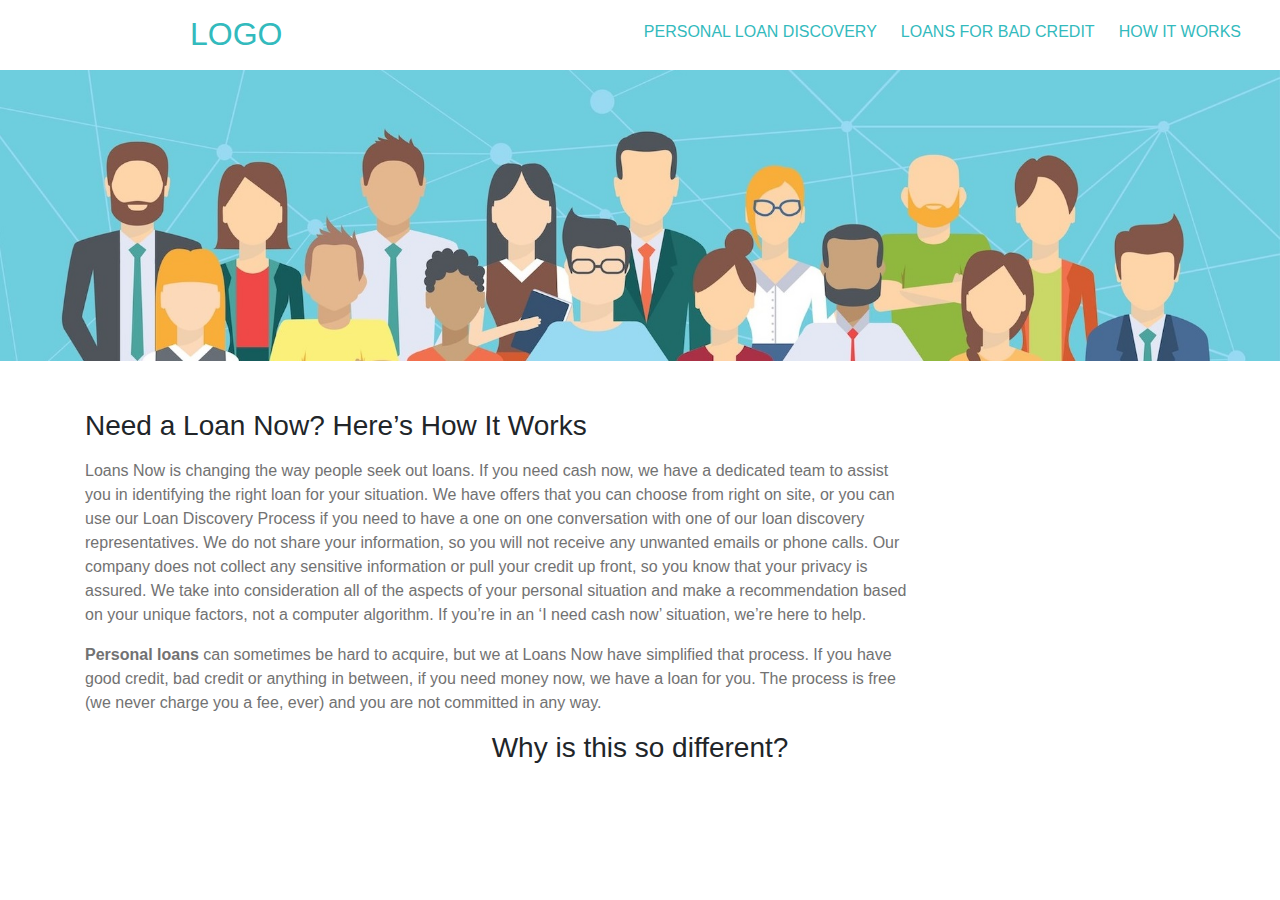
<file: how.html>
<!DOCTYPE html>
<html lang="en">

<head>
    <title>Assignment</title>
    <meta charset="utf-8">
    <meta name="viewport" content="width=device-width, initial-scale=1">
    <!-- Bootstrap CSS and JS File -->
    <link rel="stylesheet" href="https://maxcdn.bootstrapcdn.com/bootstrap/4.3.1/css/bootstrap.min.css">
    <script src="https://ajax.googleapis.com/ajax/libs/jquery/3.4.1/jquery.min.js"></script>
    <script src="https://cdnjs.cloudflare.com/ajax/libs/popper.js/1.14.7/umd/popper.min.js"></script>
    <script src="https://maxcdn.bootstrapcdn.com/bootstrap/4.3.1/js/bootstrap.min.js"></script>
    <!-- Main Stylesheet File -->
    <link href="style.css" rel="stylesheet">
</head>

<body>
        <div class="header">
                <!-- header -->
        
                <div class="row">
                    <div class="col-lg-3 col-md-4 col-6">
                        <div class="logo content_right">
                                <h2><a class="active" href="index.html">LOGO</a></h2>
                        </div>
                    </div>
                    <div class="col-lg-9 col-md-8 col-6">
                        <div class="container">
                            <div class="desk_links content_right">
                                <ul class="nav">
                                    <li class="navli"><a class="active" href="personal.html">PERSONAL LOAN DISCOVERY </a></li>
                                    <li class="navli"> <a class="active" href="loans.html">LOANS FOR BAD CREDIT</a></li>
                                    <li class="navli"><a class="active" href="how.html">HOW IT WORKS</a></li>
                                </ul>
                            </div>
                        </div>
        
                        <div class="mob_links">
                            <div id="mySidenav" class="sidenav">
                                <a href="javascript:void(0)" class="closebtn" onclick="closeNav()">&times;</a>
                                <a href="#">PERSONAL LOAN DISCOVERY</a>
                                <a href="#">LOANS FOR BAD CREDIT</a>
                                <a href="#">HOW IT WORKS</a>
        
                            </div>
        
                            <span class="side_nav" onclick="openNav()">&#9776;</span>
        
                            <script>
                                function openNav() {
                                    document.getElementById("mySidenav").style.width = "300px";
                                }
        
                                function closeNav() {
                                    document.getElementById("mySidenav").style.width = "0";
                                }
                            </script>
                        </div>
                    </div>
                </div>
        
            </div>
            <!-- header -->
    <div class="row">
        <div class="col-12">
                <img class="img_intro mb-5"  src="/img/unsecured-personal-loans-online-comp-half.jpg" alt="">
        </div>
    </div>
    <div class="container">
        <div class="row">
            <div class="col-9">
                <h3>Need a Loan Now? Here’s How It Works</h3>
                <p class="mt-3 gray">Loans Now is changing the way people seek out loans. If you need cash now, we have a dedicated team to assist you in identifying the right loan for your situation. We have offers that you can choose from right on site, or you can use our
                    Loan Discovery Process if you need to have a one on one conversation with one of our loan discovery representatives. We do not share your information, so you will not receive any unwanted emails or phone calls. Our company does not
                    collect any sensitive information or pull your credit up front, so you know that your privacy is assured. We take into consideration all of the aspects of your personal situation and make a recommendation based on your unique factors,
                    not a computer algorithm. If you’re in an ‘I need cash now’ situation, we’re here to help.</p>
                <p class="mt-3 gray"><strong >Personal loans</strong> can sometimes be hard to acquire, but we at Loans Now have simplified that process. If you have good credit, bad credit or anything in between, if you need money now, we have a loan for you. The process is free (we never
                    charge you a fee, ever) and you are not committed in any way.</p>
            </div>
            <div class="col-3">

            </div>
        </div>
    </div>
    <div class="bg-b">

    </div>
    <div class="container">
        <div class="row">
            <div class="col-12">
                <h3 class="text-center">Why is this so different?</h3>
            </div>

        </div>
    </div>
</body>

</html>
</file>
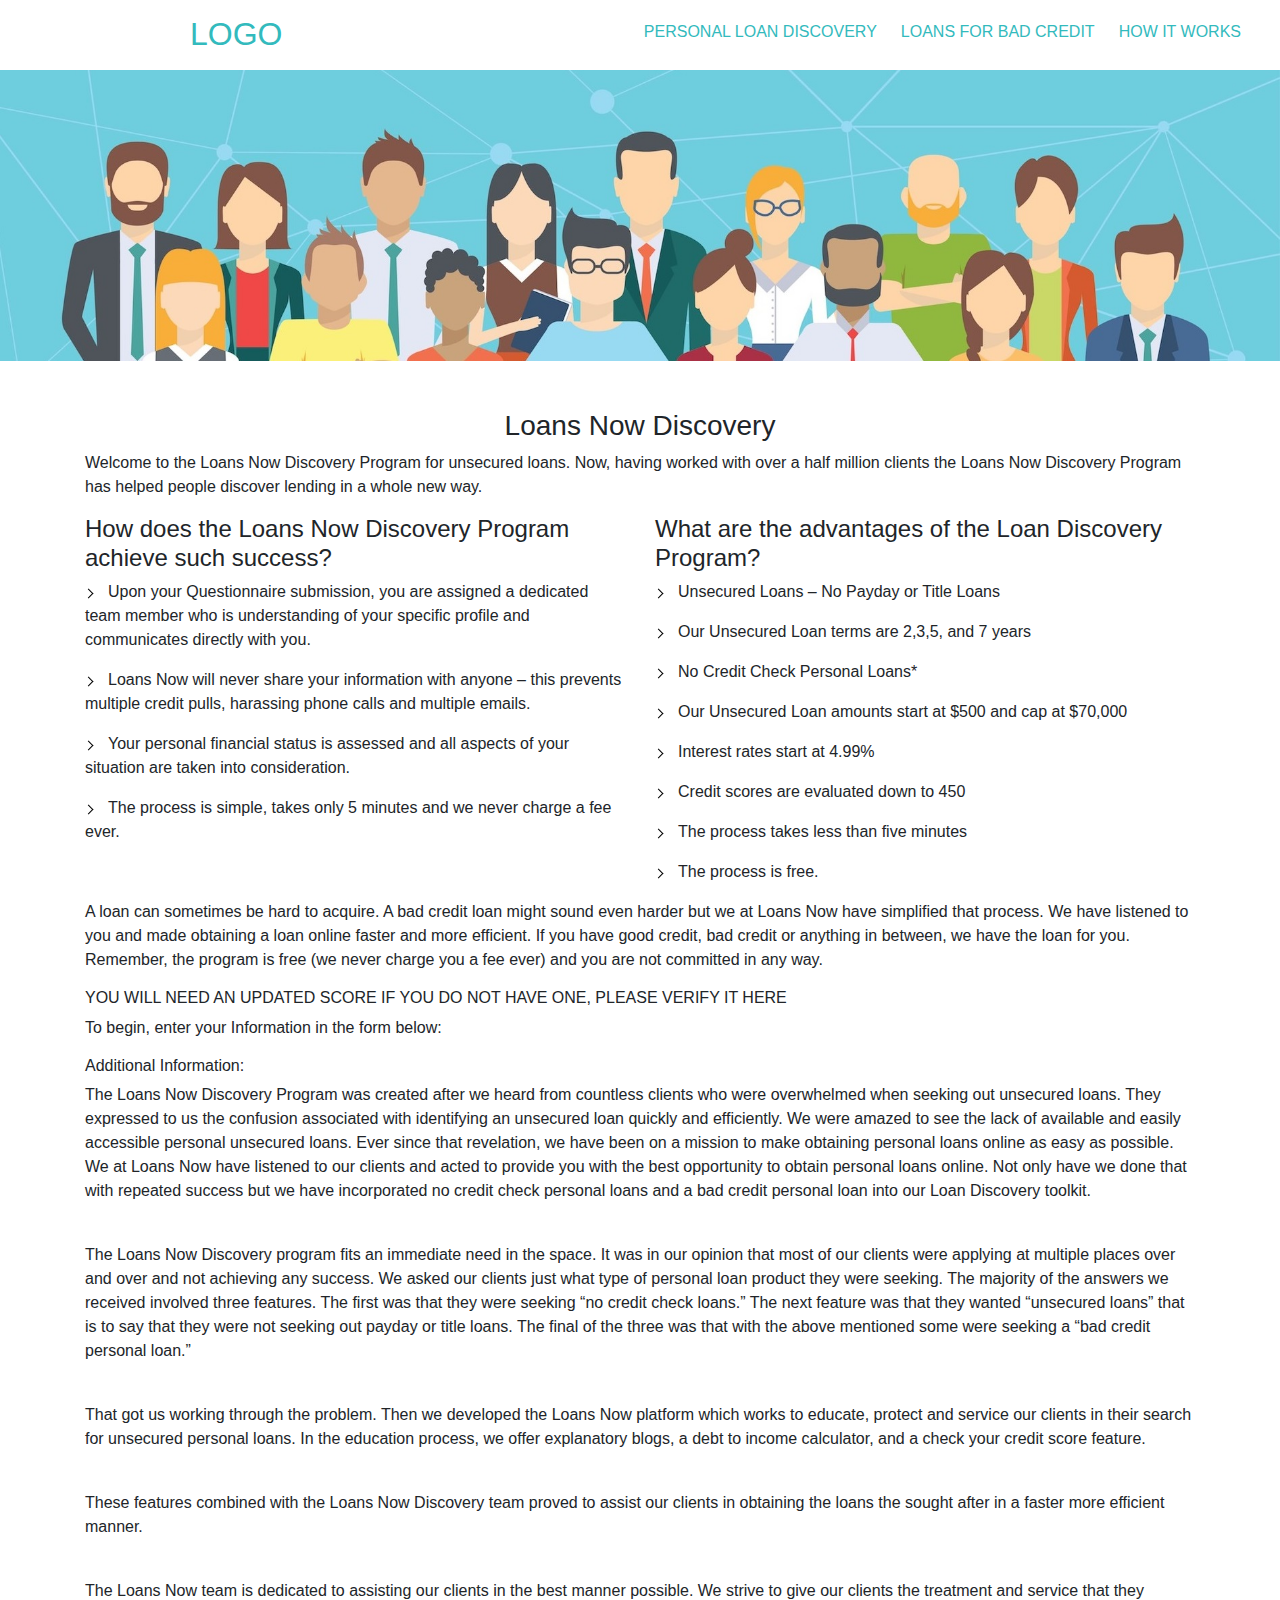
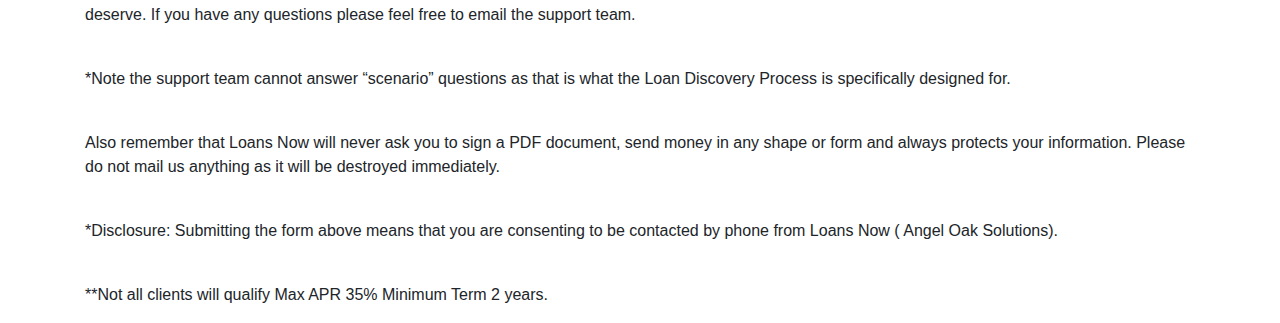
<file: personal.html>
<!DOCTYPE html>
<html lang="en">

<head>
    <title>Assignment</title>
    <meta charset="utf-8">
    <meta name="viewport" content="width=device-width, initial-scale=1">
    <!-- Bootstrap CSS and JS File -->
    <link rel="stylesheet" href="https://maxcdn.bootstrapcdn.com/bootstrap/4.3.1/css/bootstrap.min.css">
    <script src="https://ajax.googleapis.com/ajax/libs/jquery/3.4.1/jquery.min.js"></script>
    <script src="https://cdnjs.cloudflare.com/ajax/libs/popper.js/1.14.7/umd/popper.min.js"></script>
    <script src="https://maxcdn.bootstrapcdn.com/bootstrap/4.3.1/js/bootstrap.min.js"></script>
    <!-- Main Stylesheet File -->
    <link href="style.css" rel="stylesheet">
</head>

<body>
        <div class="header">
                <!-- header -->
        
                <div class="row">
                    <div class="col-lg-3 col-md-4 col-6">
                        <div class="logo content_right">
                                <h2><a class="active" href="index.html">LOGO</a></h2>
                        </div>
                    </div>
                    <div class="col-lg-9 col-md-8 col-6">
                        <div class="container">
                            <div class="desk_links content_right">
                                <ul class="nav">
                                    <li class="navli"><a class="active" href="personal.html">PERSONAL LOAN DISCOVERY </a></li>
                                    <li class="navli"> <a class="active" href="loans.html">LOANS FOR BAD CREDIT</a></li>
                                    <li class="navli"><a class="active" href="how.html">HOW IT WORKS</a></li>
                                </ul>
                            </div>
                        </div>
        
                        <div class="mob_links">
                            <div id="mySidenav" class="sidenav">
                                <a href="javascript:void(0)" class="closebtn" onclick="closeNav()">&times;</a>
                                <a href="#">PERSONAL LOAN DISCOVERY</a>
                                <a href="#">LOANS FOR BAD CREDIT</a>
                                <a href="#">HOW IT WORKS</a>
        
                            </div>
        
                            <span class="side_nav" onclick="openNav()">&#9776;</span>
        
                            <script>
                                function openNav() {
                                    document.getElementById("mySidenav").style.width = "300px";
                                }
        
                                function closeNav() {
                                    document.getElementById("mySidenav").style.width = "0";
                                }
                            </script>
                        </div>
                    </div>
                </div>
        
            </div>
            <!-- header -->
    <div class="intro">
        <div class="row">
            <div class="col-12">
                <img class="img_intro mb-5"  src="/img/unsecured-personal-loans-online-comp-half.jpg" alt="">
            </div>
        </div>
    </div>
    <div class="container">
        <div class="row">
            <div class="col-12">
                <h3 class="text-center">Loans Now Discovery</h3>
                <p>Welcome to the Loans Now Discovery Program for unsecured loans. Now, having worked with over a half million clients the Loans Now Discovery Program has helped people discover lending in a whole new way.</p>
            </div>
        </div>
        <div class="row">
            <div class="col-6">
                <h4>How does the Loans Now Discovery Program achieve such success?</h4>
                <p><i class="arrow right mr-3 "></i>Upon your Questionnaire submission, you are assigned a dedicated team member who is understanding of your specific profile and communicates directly with you.</p>
                <p><i class="arrow right mr-3 "></i>Loans Now will never share your information with anyone – this prevents multiple credit pulls, harassing phone calls and multiple emails.</p>
                <p><i class="arrow right mr-3 "></i>Your personal financial status is assessed and all aspects of your situation are taken into consideration.</p>
                <p><i class="arrow right mr-3 "></i>The process is simple, takes only 5 minutes and we never charge a fee ever.</p>

            </div>
            <div class="col-6">
                <h4>What are the advantages of the Loan Discovery Program?</h4>
                <p><i class="arrow right mr-3 "></i>Unsecured Loans – No Payday or Title Loans</p>
                <p><i class="arrow right mr-3 "></i>Our Unsecured Loan terms are 2,3,5, and 7 years</p>
                <p><i class="arrow right mr-3 "></i>No Credit Check Personal Loans*</p>
                <p><i class="arrow right mr-3 "></i>Our Unsecured Loan amounts start at $500 and cap at $70,000</p>
                <p><i class="arrow right mr-3 "></i>Interest rates start at 4.99%</p>
                <p><i class="arrow right mr-3 "></i>Credit scores are evaluated down to 450</p>
                <p><i class="arrow right mr-3 "></i>The process takes less than five minutes</p>
                <p><i class="arrow right mr-3 "></i>The process is free.</p>
            </div>
        </div>
        <div class="row">
            <div class="col-12">
                <p>A loan can sometimes be hard to acquire. A bad credit loan might sound even harder but we at Loans Now have simplified that process. We have listened to you and made obtaining a loan online faster and more efficient. If you have good credit,
                    bad credit or anything in between, we have the loan for you. Remember, the program is free (we never charge you a fee ever) and you are not committed in any way.</p>
                <h6>YOU WILL NEED AN UPDATED SCORE IF YOU DO NOT HAVE ONE, PLEASE VERIFY IT HERE</h6>
            </div>
        </div>
        <div class="row">
            <div class="col-12">
                <p>To begin, enter your Information in the form below:</p>
            </div>
        </div>
        <div class="row">
            <div class="col-12">
                <h6>Additional Information:</h6>
                <p>The Loans Now Discovery Program was created after we heard from countless clients who were overwhelmed when seeking out unsecured loans. They expressed to us the confusion associated with identifying an unsecured loan quickly and efficiently.
                    We were amazed to see the lack of available and easily accessible personal unsecured loans. Ever since that revelation, we have been on a mission to make obtaining personal loans online as easy as possible. We at Loans Now have listened
                    to our clients and acted to provide you with the best opportunity to obtain personal loans online. Not only have we done that with repeated success but we have incorporated no credit check personal loans and a bad credit personal loan
                    into our Loan Discovery toolkit.</p><br>
                <p>The Loans Now Discovery program fits an immediate need in the space. It was in our opinion that most of our clients were applying at multiple places over and over and not achieving any success. We asked our clients just what type of personal
                    loan product they were seeking. The majority of the answers we received involved three features. The first was that they were seeking “no credit check loans.” The next feature was that they wanted “unsecured loans” that is to say that
                    they were not seeking out payday or title loans. The final of the three was that with the above mentioned some were seeking a “bad credit personal loan.”</p><br>
                <p>That got us working through the problem. Then we developed the Loans Now platform which works to educate, protect and service our clients in their search for unsecured personal loans. In the education process, we offer explanatory blogs,
                    a debt to income calculator, and a check your credit score feature.</p><br>
                <p>These features combined with the Loans Now Discovery team proved to assist our clients in obtaining the loans the sought after in a faster more efficient manner.</p>
                <br>
                <p>The Loans Now team is dedicated to assisting our clients in the best manner possible. We strive to give our clients the treatment and service that they deserve. If you have any questions please feel free to email the support team.</p>
                <br>
                <p>*Note the support team cannot answer “scenario” questions as that is what the Loan Discovery Process is specifically designed for.</p>
                <br>
                <p>Also remember that Loans Now will never ask you to sign a PDF document, send money in any shape or form and always protects your information. Please do not mail us anything as it will be destroyed immediately.</p>
                <br>
                <p>*Disclosure: Submitting the form above means that you are consenting to be contacted by phone from Loans Now ( Angel Oak Solutions).</p>
                <br>
                <p>**Not all clients will qualify Max APR 35% Minimum Term 2 years.</p>
            </div>
        </div>
    </div>
</body>

</html>
</file>
<file: style.css>
/* logo */

html,
body {
    max-width: 100%;
    /* overflow-y: hidden; */
    overflow-x: hidden;
}

.logo {
    color: #3A9ECF;
    padding: 15px;
}

a {
    text-decoration: none !important;
    color: #fff;
}

.side_nav {
    font-size: 30px;
    cursor: pointer;
    position: absolute;
    top: 5px;
    right: 40px;
    color: #fff;
}

.sidenav {
    height: 100%;
    width: 0;
    position: fixed;
    z-index: 1;
    top: 0;
    right: 0;
    background-color: #111;
    overflow-x: hidden;
    transition: 0.5s;
    padding-top: 60px;
}

.sidenav a {
    padding: 8px 8px 8px 32px;
    text-decoration: none;
    font-size: 25px;
    color: #818181;
    display: block;
    transition: 0.3s;
}

.sidenav a:hover {
    color: #f1f1f1;
}

.sidenav .closebtn {
    position: absolute;
    top: 0;
    right: 25px;
    font-size: 36px;
    margin-left: 50px;
}

@media screen and (max-height: 450px) {
    .sidenav {
        padding-top: 15px;
    }
    .sidenav a {
        font-size: 18px;
    }
}

.header {
    background: #fff;
    height: 70px;
   -webkit-box-shadow: 0 5px 5px #888888;
  -moz-box-shadow: 0 5px 5px #888888;
  box-shadow: 0 5px 5px #888888;
  /* position: fixed; */
}

.content_right {
    float: right;
}

.content_left {
    float: left;
}
.b_link{
    color: #3A9ECF !important;
}
.bg-lb_1{
    background-color: #A7CBC9;
}
.bg-lb_2{
    background-color: #F2F2F2;
}
.bg-lb_3{
    background-color: #7BCCE9;
}
.nav {
    list-style-type: none;
    margin-top: 20px;
}

.navli {
    display: inline-block;
    margin-right: 1.5rem;
    color: #fff;
}

.active:hover {
    color: #3A9ECF !important;
}
.active{
    color: #33BABD !important;
}
@media only screen and (min-width: 961px) {
    .mob_links {
        display: none;
    }
}

@media only screen and (max-width: 960px) {
    .desk_links {
        display: none;
    }
}


/* intro */

.comman_heading {
    color: rgb(30, 40, 97);
}

.comman_text {
    font-size: 25px;
    color: #818181;
}

.btn {
    background-color: #448984 !important;
    color: #fff !important;
    border-radius: 50px;
    width: 200px;
    font-size: 12px;
    height: 40px;
    ;
}
.img_intro{
    width: 100%;
}
.amount_ipt{
    height: 45px !important;
    width: 370px;
    border-radius: 10px;
    
}
.bg-b{
    background-color: #5DDCCB;
}
.info {
    width: 30%;
    background-color: #304280;
    opacity: 0.9;
    float: right;
    color: #fff;
    position: absolute;
    top: 70px;
      left: 700px;
}
.ly{
    color:#F4BE52;
}
.gray{
    color: #727272;
}
.bg-b {
    background-color: #818181;
    height: auto;
}

.bg-blue {
    background-color: #3F467C;
    height: auto;
}

.tcw {
    color: #fff;
    font-size: 30px;
}

.table {
    color: #fff !important;
    width: 83%;
}

.bg-lb {
    background-color: #3A9ECF;
    border-color: #3A9ECF !important;
}

.white {
    color: #fff;
}

i {
    border: solid black;
    border-width: 0 1px 1px 0;
    display: inline-block;
    padding: 3px;
}

.j {
    border: solid #fff !important;
    border-width: 0 1px 1px 0 !important;
    display: inline-block !important;
}

.right {
    transform: rotate(-45deg);
    -webkit-transform: rotate(-45deg);
}
.ml-6{
    margin-left: 6.5rem;
}

/* footer */

.lblack {
    background-color: #1D1D1D;
}
.l-black{
    color:#3D3D3D;
}
.footer_list{
    color:#727272;
}
.footer_nav {
    text-decoration: none !important;
    padding: 6px;
    font-size: 12px;
    color: rgb(100, 100, 100);
}

.footer_nav:hover {
    color: rgb(110, 110, 110) !important;
}
.black{
    background-color: #000;


}
</file>
